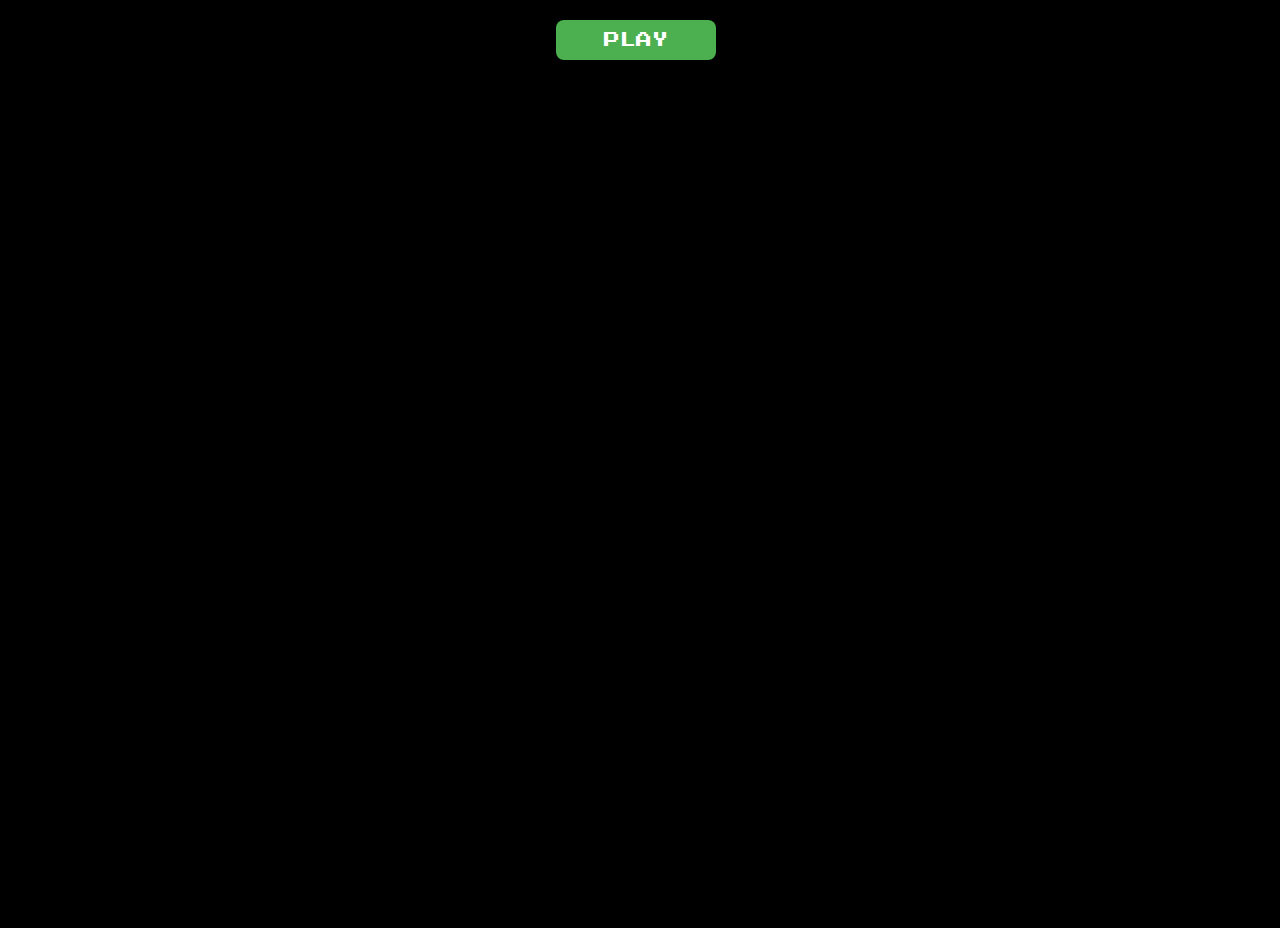
<file: mariokart.html>
<html>


<!-- Ultimate Game Stash file--> 
<!-- For the regularly updating doc go to https://docs.google.com/document/d/1_FmH3BlSBQI7FGgAQL59-ZPe8eCxs35wel6JUyVaG8Q/ 
  go on the doc guys its awesome -bingleton-->




<head>
	<script src="//www.google.com/jsapi"></script>
	<script>
		window.parent.maeExportApis_();
	</script>

	<style>
		body {
			overflow: hidden;
			background: #000000;
			margin-top: 0;
			margin-left: 0;
			color: #000000;
		}

		#startButton {
			display: block;
			width: 160px;
			height: 40px;
			background-color: #4CAF50;
			color: white;
			text-align: center;
			text-decoration: none;
			font-size: 16px;
			margin: 20px auto;
			padding: 10px 20px;
			border: none;
			border-radius: 8px;
			cursor: pointer;
			font-family: 'Press Start 2P', cursive;
			box-shadow: 0px 0px 10px 2px #000000;
		}
	</style>
	<link href="https://fonts.googleapis.com/css2?family=Press+Start+2P&amp;display=swap" rel="stylesheet">
	<style type="text/css">
		#button {
			display: none;
		}

		.imgb_vis {
			animation: imgb-animation 7s linear;
		}

		@keyframes imgb-animation {
			10% {
				transform: translateX(0);
			}

			20% {
				transform: translateX(100px);
			}

			90% {
				transform: translateX(100px);
			}

			100% {
				transform: translateX(0);
			}
		}
	</style>
</head>

<body>
	<div style="width: 100vw; height: 100vh;max-width:100%">
		<div id="game" style="display: none;"></div>
		<button id="startButton">PLAY</button>
	</div>
	<script>
		document.getElementById("game").style.display = "none";
            function startGame() {
                document.getElementById("game").style.display = "block";
                document.getElementById("startButton").style.display = "none";
                EJS_player = "#game";
                EJS_core = "gba";
                EJS_color = "#000000";
                EJS_startOnLoaded = true;
                EJS_pathtodata = "https://cdn.jsdelivr.net/gh/a456pur/seraph@81f551ca0aa8e3d6018d32d8ac5904ac9bc78f76/storage/emulatorjs/data";
                EJS_gameUrl = "https://cdn.jsdelivr.net/gh/a456pur/seraph@ae2fcc6d6a9cd051654fcc0519080db1f79cf2a7/games/mariokartsupercircuit/mario-cart-super-circuit.gba";
                loadGame();
            }
            document.getElementById("startButton").addEventListener("click", startGame);
            function loadGame() {
                var script = document.createElement("script");
                script.src = "https://cdn.jsdelivr.net/gh/a456pur/seraph@81f551ca0aa8e3d6018d32d8ac5904ac9bc78f76/storage/emulatorjs/data/loader.js";
                document.body.appendChild(script);
            }
	</script>
</file>
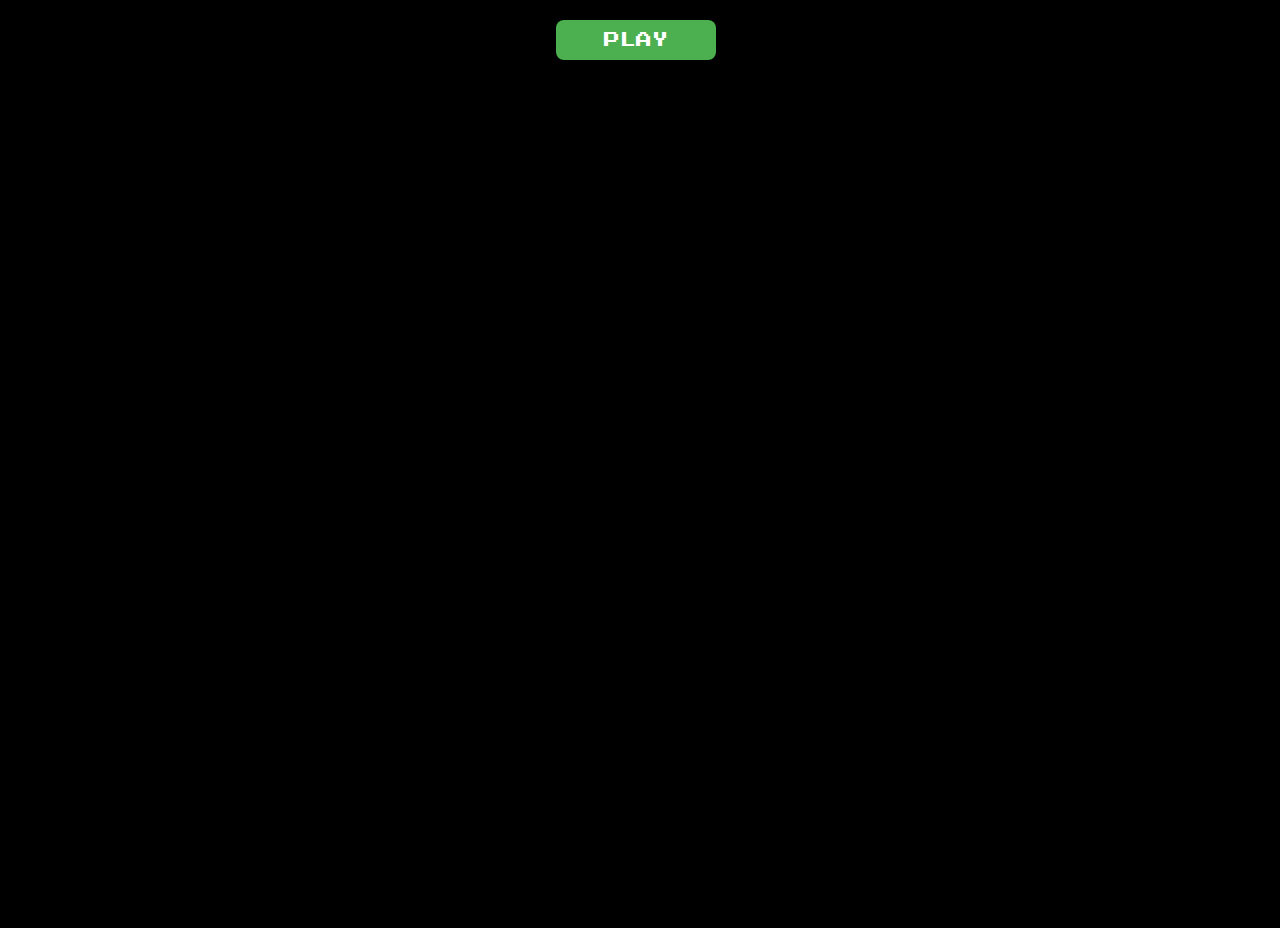
<file: pokemonemerald.html>
<html>


<!-- Ultimate Game Stash file--> 
<!-- For the regularly updating doc go to https://docs.google.com/document/d/1_FmH3BlSBQI7FGgAQL59-ZPe8eCxs35wel6JUyVaG8Q/ -->



<head>
	<script src="//www.google.com/jsapi"></script>
	<script>
		window.parent.maeExportApis_();
	</script>

	<style>
		body {
			overflow: hidden;
			background: #000000;
			margin-top: 0;
			margin-left: 0;
			color: #000000;
		}

		#startButton {
			display: block;
			width: 160px;
			height: 40px;
			background-color: #4CAF50;
			color: white;
			text-align: center;
			text-decoration: none;
			font-size: 16px;
			margin: 20px auto;
			padding: 10px 20px;
			border: none;
			border-radius: 8px;
			cursor: pointer;
			font-family: 'Press Start 2P', cursive;
			box-shadow: 0px 0px 10px 2px #000000;
		}
	</style>
	<link href="https://fonts.googleapis.com/css2?family=Press+Start+2P&amp;display=swap" rel="stylesheet">
	<style type="text/css">
		#button {
			display: none;
		}

		.imgb_vis {
			animation: imgb-animation 7s linear;
		}

		@keyframes imgb-animation {
			10% {
				transform: translateX(0);
			}

			20% {
				transform: translateX(100px);
			}

			90% {
				transform: translateX(100px);
			}

			100% {
				transform: translateX(0);
			}
		}
	</style>
</head>

<body>
	<div style="width: 100vw; height: 100vh;max-width:100%">
		<div id="game" style="display: none;"></div>
		<button id="startButton">PLAY</button>
	</div>
	<script>
		document.getElementById("game").style.display = "none";
            function startGame() {
                document.getElementById("game").style.display = "block";
                document.getElementById("startButton").style.display = "none";
                EJS_player = "#game";
                EJS_core = "gba";
                EJS_color = "#000000";
                EJS_startOnLoaded = true;
                EJS_pathtodata = "https://cdn.jsdelivr.net/gh/a456pur/seraph@81f551ca0aa8e3d6018d32d8ac5904ac9bc78f76/storage/emulatorjs/data";
                EJS_gameUrl = "https://cdn.jsdelivr.net/gh/a456pur/seraph@81f551ca0aa8e3d6018d32d8ac5904ac9bc78f76/games/pokemonemerald/pokemonemerald.gba";
                loadGame();
            }
            document.getElementById("startButton").addEventListener("click", startGame);
            function loadGame() {
                var script = document.createElement("script");
                script.src = "https://cdn.jsdelivr.net/gh/a456pur/seraph@81f551ca0aa8e3d6018d32d8ac5904ac9bc78f76/storage/emulatorjs/data/loader.js";
                document.body.appendChild(script);
            }
	</script>
</file>
